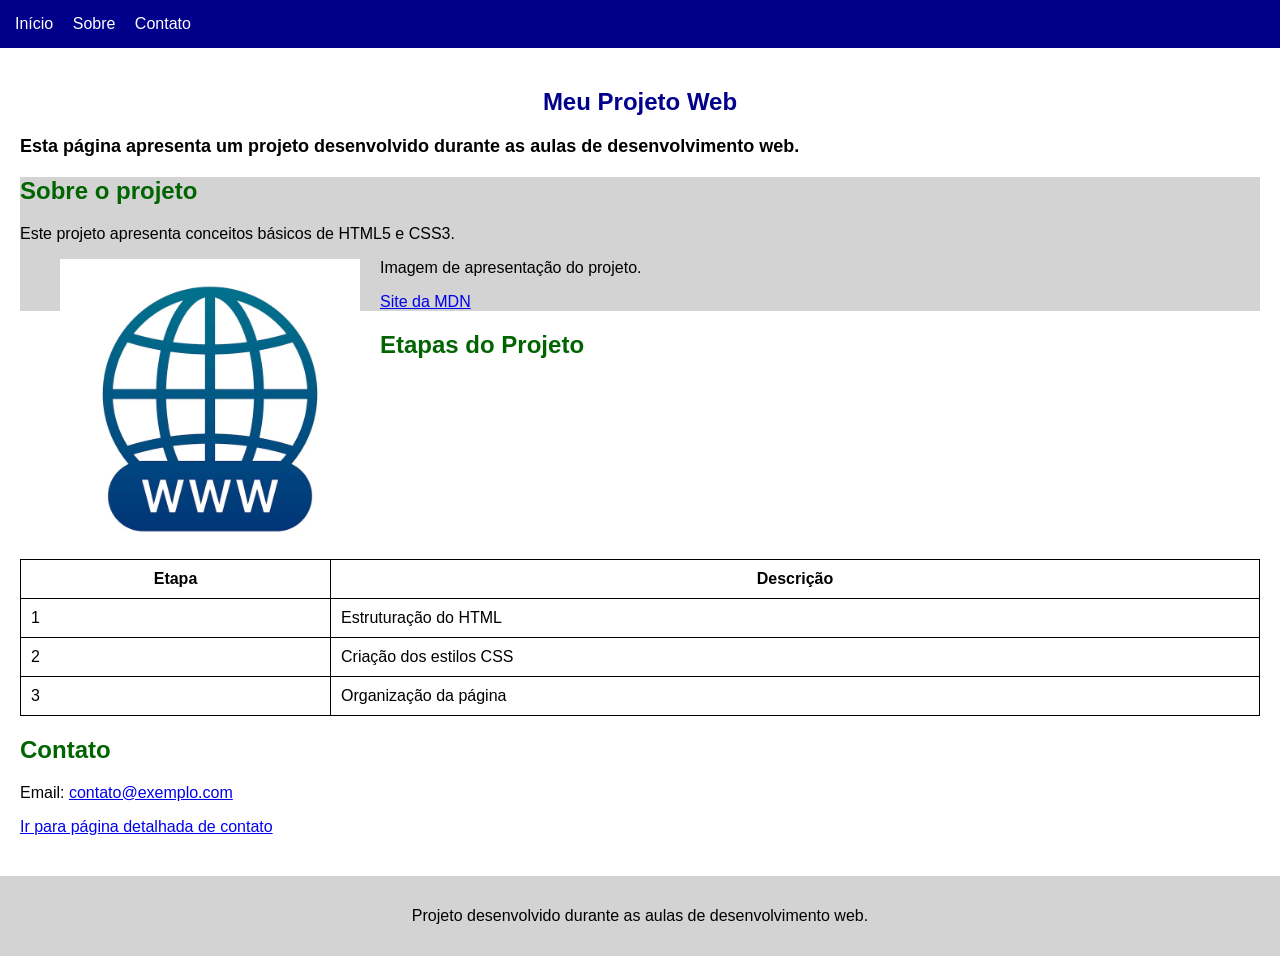
<file: projeto-web/index.html>
<!DOCTYPE html>
<html lang="pt-BR">
<head>
    <meta charset="UTF-8">
    <meta name="viewport" content="width=device-width, initial-scale=1.0">
    <title>Meu Projeto Web</title>
    <link rel="stylesheet" href="style.css">
</head>
<body>

    <nav>
        <a href="#inicio">Início</a>
        <a href="#sobre">Sobre</a>
        <a href="#contato">Contato</a>
    </nav>

    <main>
        <section id="inicio">
            <h1>Meu Projeto Web</h1>
            <p class="destaque">Esta página apresenta um projeto desenvolvido durante as aulas de desenvolvimento web.</p>
        </section>

        <section id="sobre">
            <h2>Sobre o projeto</h2>
            <p>Este projeto apresenta conceitos básicos de HTML5 e CSS3.</p>
            
            <figure>
                <img src="imagens/webb.avif" alt="Imagem de apresentação do projeto">
                <figcaption>Imagem de apresentação do projeto.</figcaption>
            </figure>

            <p><a href="https://developer.mozilla.org/pt-BR/docs/Web/HTML" target="_blank">Site da MDN</a></p>
        </section>

        <section>
            <h2>Etapas do Projeto</h2>
            <table>
                <tr>
                    <th>Etapa</th>
                    <th>Descrição</th>
                </tr>
                <tr>
                    <td>1</td>
                    <td>Estruturação do HTML</td>
                </tr>
                <tr>
                    <td>2</td>
                    <td>Criação dos estilos CSS</td>
                </tr>
                <tr>
                    <td>3</td>
                    <td>Organização da página</td>
                </tr>
            </table>
        </section>

        <section id="contato">
            <h2>Contato</h2>
            <p>Email: <a href="mailto:contato@exemplo.com">contato@exemplo.com</a></p>
            <p><a href="contato.html">Ir para página detalhada de contato</a></p>
        </section>
    </main>

    <footer>
        <p>Projeto desenvolvido durante as aulas de desenvolvimento web.</p>
    </footer>

</body>
</html>
</file>
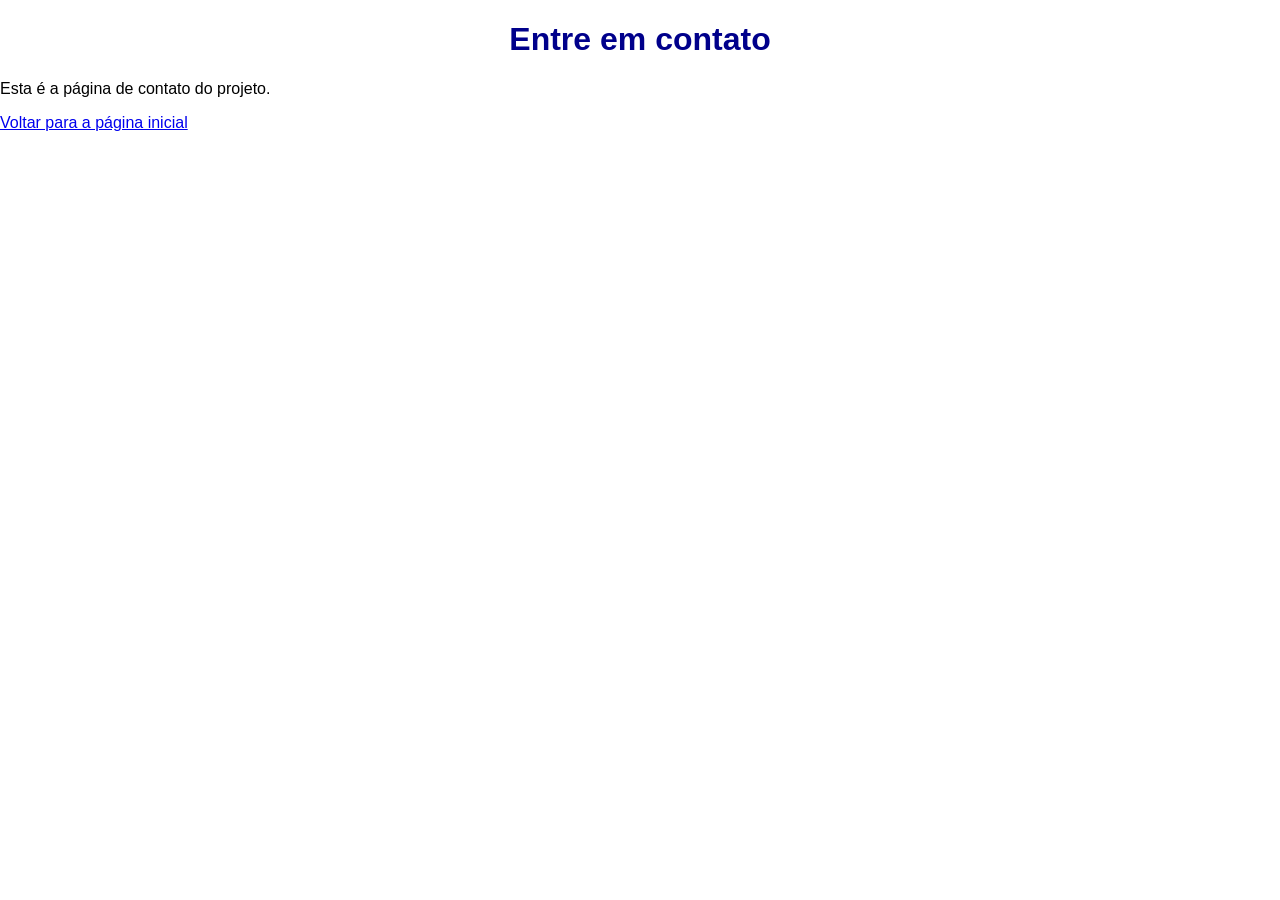
<file: projeto-web/contato.html>
<!DOCTYPE html>
<html lang="pt-BR">
<head>
    <meta charset="UTF-8">
    <meta name="viewport" content="width=device-width, initial-scale=1.0">
    <title>Contato</title>
    <link rel="stylesheet" href="style.css">
</head>
<body>
    <h1>Entre em contato</h1>
    <p>Esta é a página de contato do projeto.</p>
    <a href="index.html">Voltar para a página inicial</a>
</body>
</html>
</file>
<file: projeto-web/style.css>
body {
    font-family: Arial, sans-serif;
    margin: 0;
    padding: 0;
}

h1 {
    color: darkblue;
    text-align: center;
}

h2, h3 {
    color: darkgreen;
}

.destaque {
    font-size: 18px;
    font-weight: bold;
}

#sobre {
    background-color: lightgray;
}

figure img {
    width: 300px;
    height: auto;
    float: left;
    margin-right: 20px;
}

main {
    padding: 20px;
}

section {
    margin: 20px auto;
}

table {
    width: 100%;
    border-collapse: collapse;
}

th, td {
    border: 1px solid black;
    padding: 10px;
}

nav {
    background-color: darkblue;
    padding: 15px;
}

nav a {
    color: white;
    text-decoration: none;
    margin-right: 15px;
}

footer {
    background-color: lightgray;
    padding: 15px;
    text-align: center;
}
</file>
